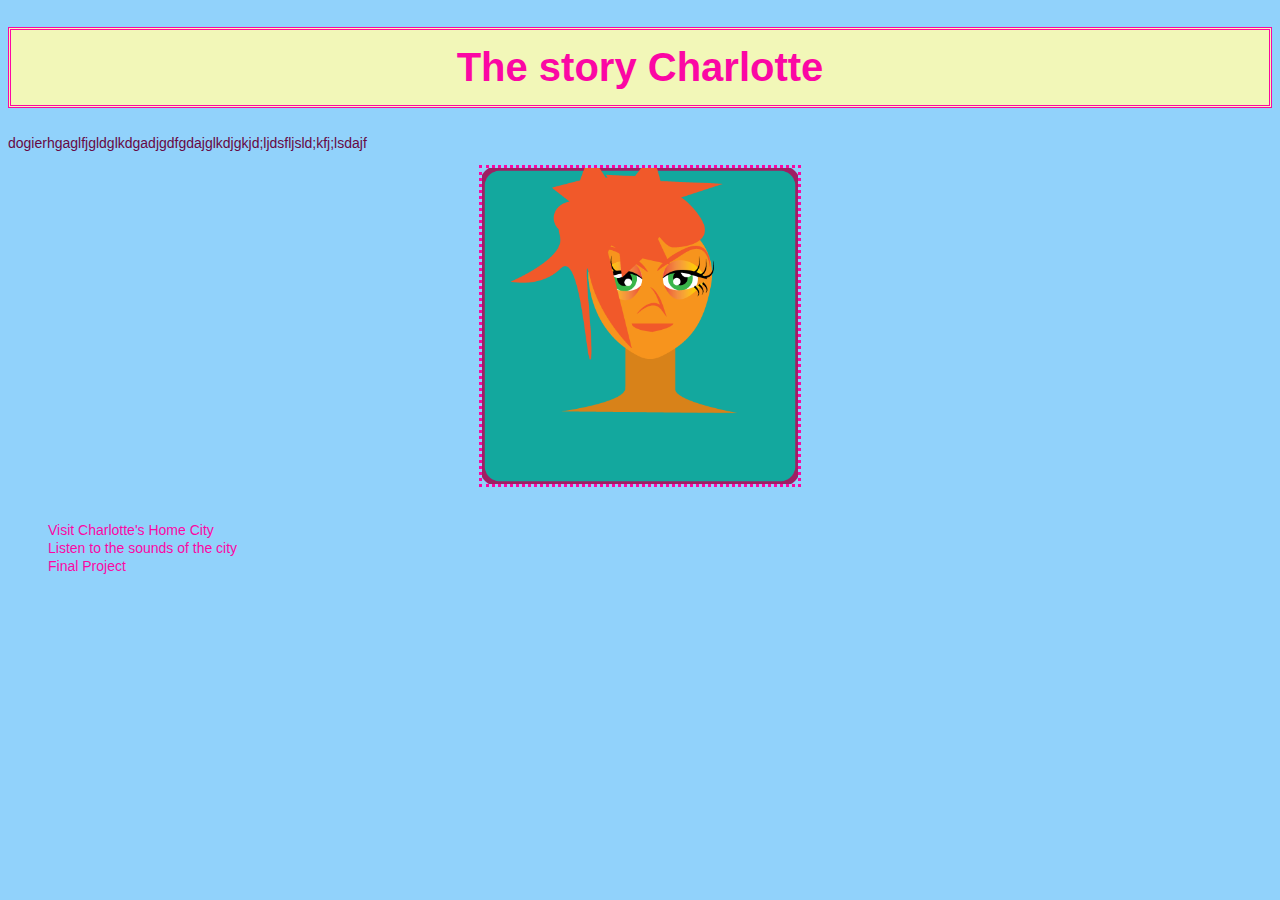
<file: index.html>
<!DOCTYPE html>
<html>
<head>
	<meta charset="utf-8">
	<meta name="viewport" content="width=device-width, initial-scale=1">
	<title>Charlotte's Life</title>
	<link rel="stylesheet" type="text/css" href="styles.css">
</head>
<body>
	<h1>The story Charlotte</h1>
	<p>dogierhgaglfjgldglkdgadjgdfgdajglkdjgkjd;ljdsfljsld;kfj;lsdajf</p>
	<img src="images/character.png" width="300px" class="center">
	<br>
	<ul>
		<li><a href="place.html">Visit Charlotte's Home City</a></li>
		<li><a href="sound.html">Listen to the sounds of the city</a></li>
		<li><a href="final.html">Final Project</a></li>
	</ul>
</body>
</html>
</file>
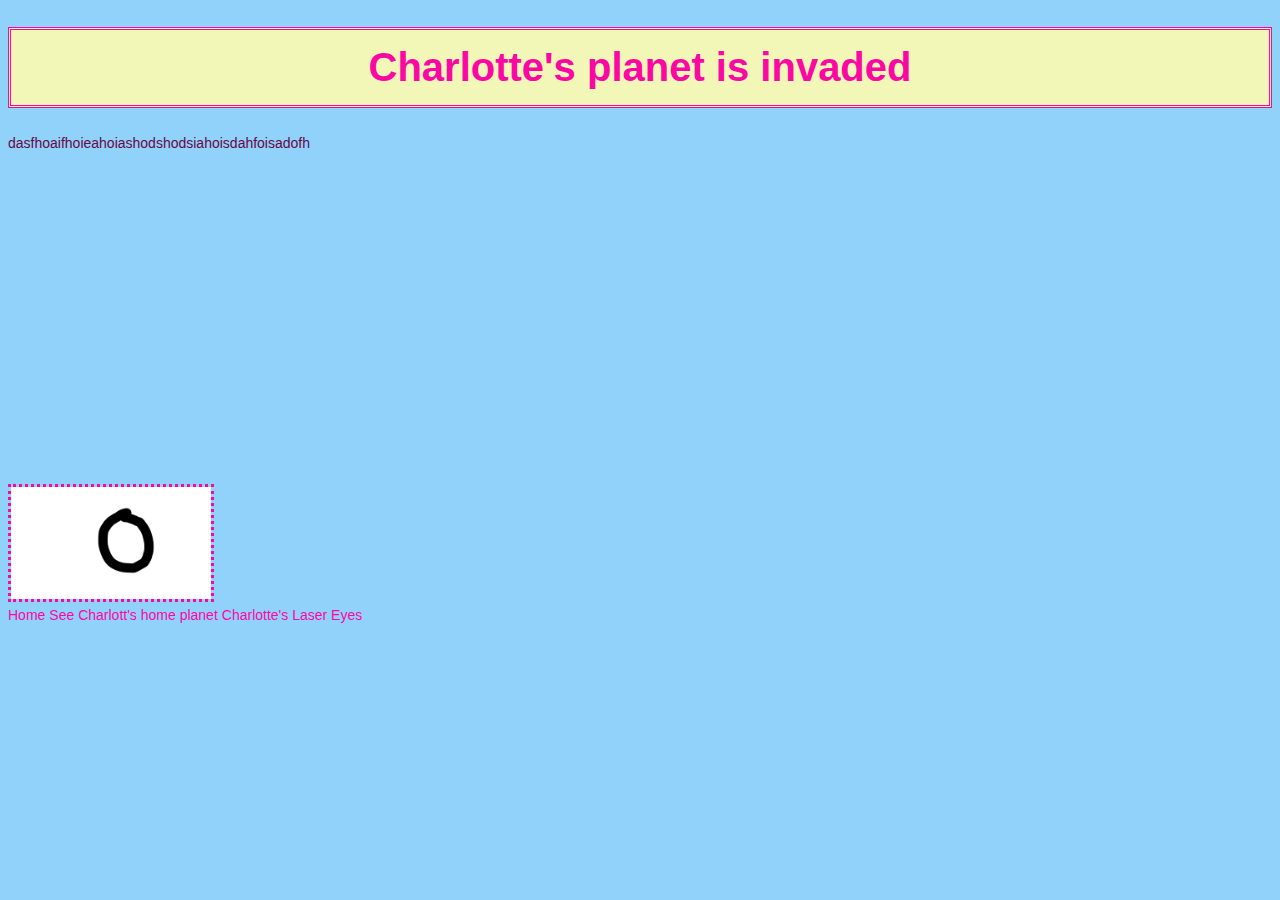
<file: action.html>
<!DOCTYPE html>
<html>
<head>
	<meta charset="utf-8">
	<meta name="viewport" content="width=device-width, initial-scale=1">
	<title>Blast</title>
	<link rel="stylesheet" type="text/css" href="styles.css">
</head>
<body>
	<h1>Charlotte's planet is invaded</h1>
	<p>dasfhoaifhoieahoiashodshodsiahoisdahfoisadofh</p>
	<iframe width="560" height="315" src="https://www.youtube.com/embed/PC4kY_aQqnU" title="YouTube video player" frameborder="0" allow="accelerometer; autoplay; clipboard-write; encrypted-media; gyroscope; picture-in-picture; web-share" allowfullscreen></iframe>
	<br>
	<img src="images/animationproject.gif" width="200px">
	<br>
	<a href="index.html">Home</a>
	<a href="place.html">See Charlott's home planet</a>
	<a href="power.html">Charlotte's Laser Eyes</a>
</body>
</html>
</file>
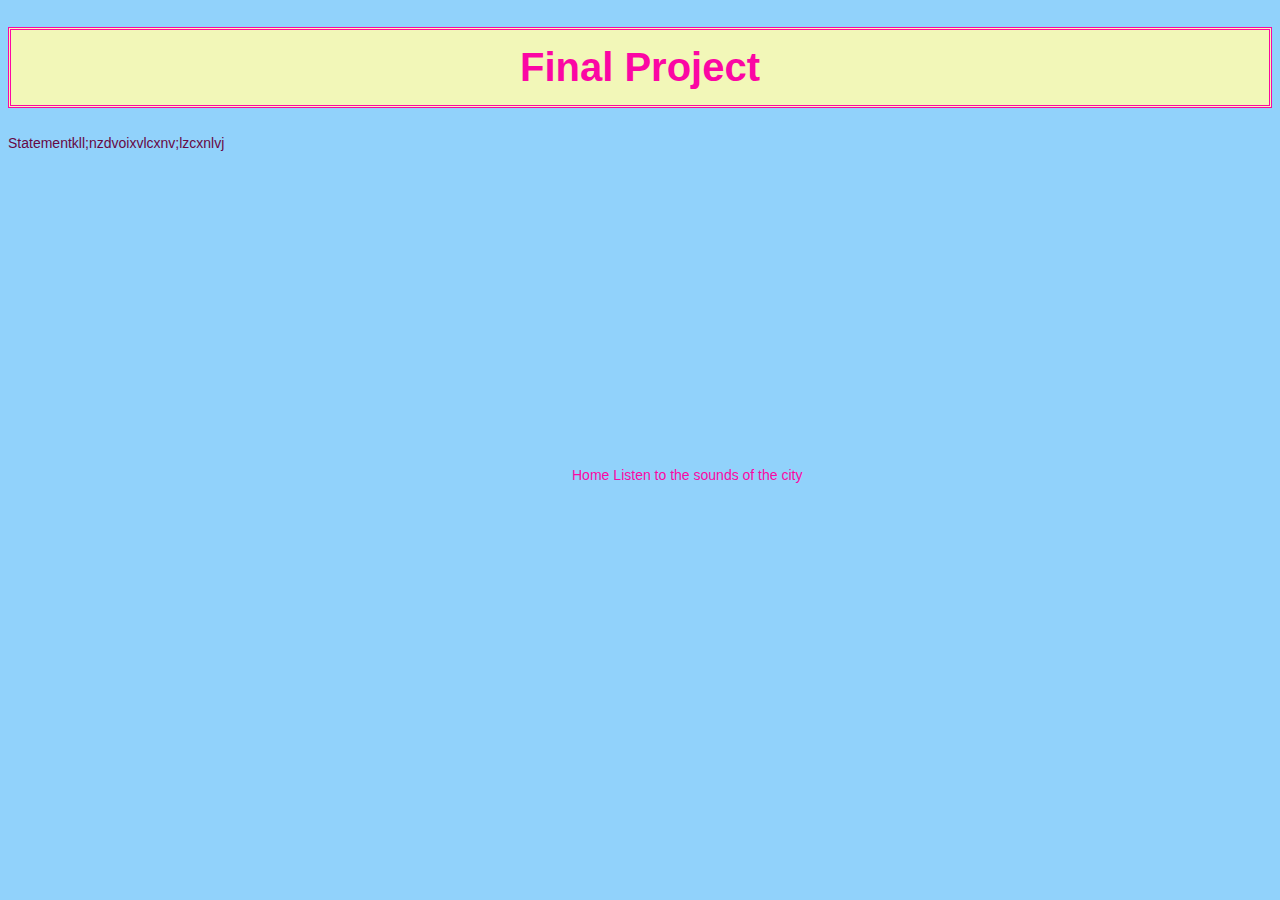
<file: final.html>
<!DOCTYPE html>
<html>
<head>
	<meta charset="utf-8">
	<meta name="viewport" content="width=device-width, initial-scale=1">
	<title>Final Project</title>
	<link rel="stylesheet" type="text/css" href="styles.css">
</head>
<body>
	<h1>Final Project</h1>
	<p>Statementkll;nzdvoixvlcxnv;lzcxnlvj</p>
	<iframe width="560" height="315" src="https://www.youtube.com/embed/YXvsAfnziEc" title="YouTube video player" frameborder="0" allow="accelerometer; autoplay; clipboard-write; encrypted-media; gyroscope; picture-in-picture; web-share" allowfullscreen></iframe>
	<a href="index.html">Home</a>
	<a href="sound.html">Listen to the sounds of the city</a>
</body>
</html>
</file>
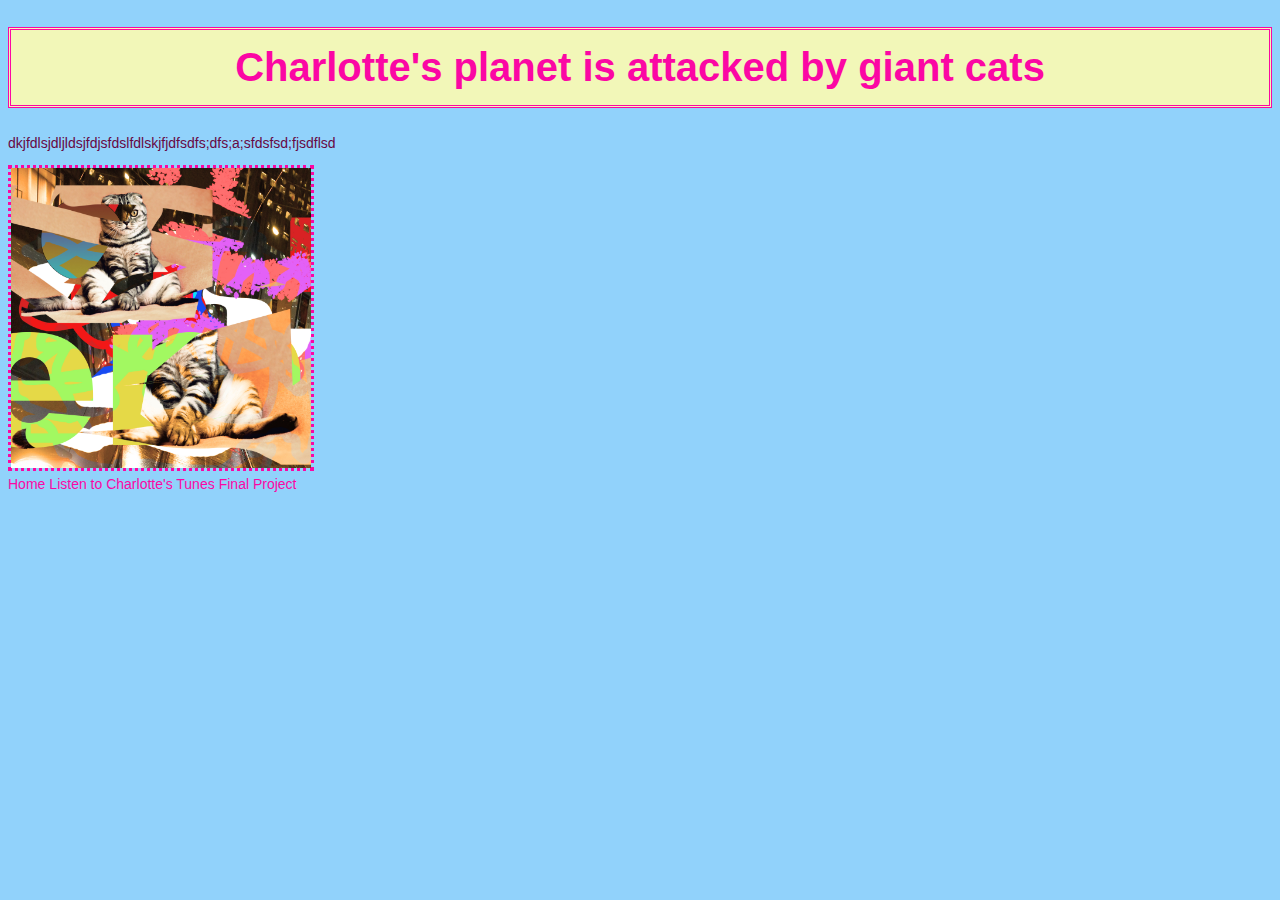
<file: place.html>
<!DOCTYPE html>
<html>
<head>
	<meta charset="utf-8">
	<meta name="viewport" content="width=device-width, initial-scale=1">
	<title>Cat Planet</title>
	<link rel="stylesheet" type="text/css" href="styles.css">
</head>
<body>
	<h1>Charlotte's planet is attacked by giant cats</h1>
	<p>dkjfdlsjdljldsjfdjsfdslfdlskjfjdfsdfs;dfs;a;sfdsfsd;fjsdflsd</p>
	<img src="images/cat.jpg" width="300px">
	<br>
	<a href="index.html">Home</a>
	<a href="sound.html">Listen to Charlotte's Tunes</a>
	<a href="final.html">Final Project</a>
</body>
</html>
</file>
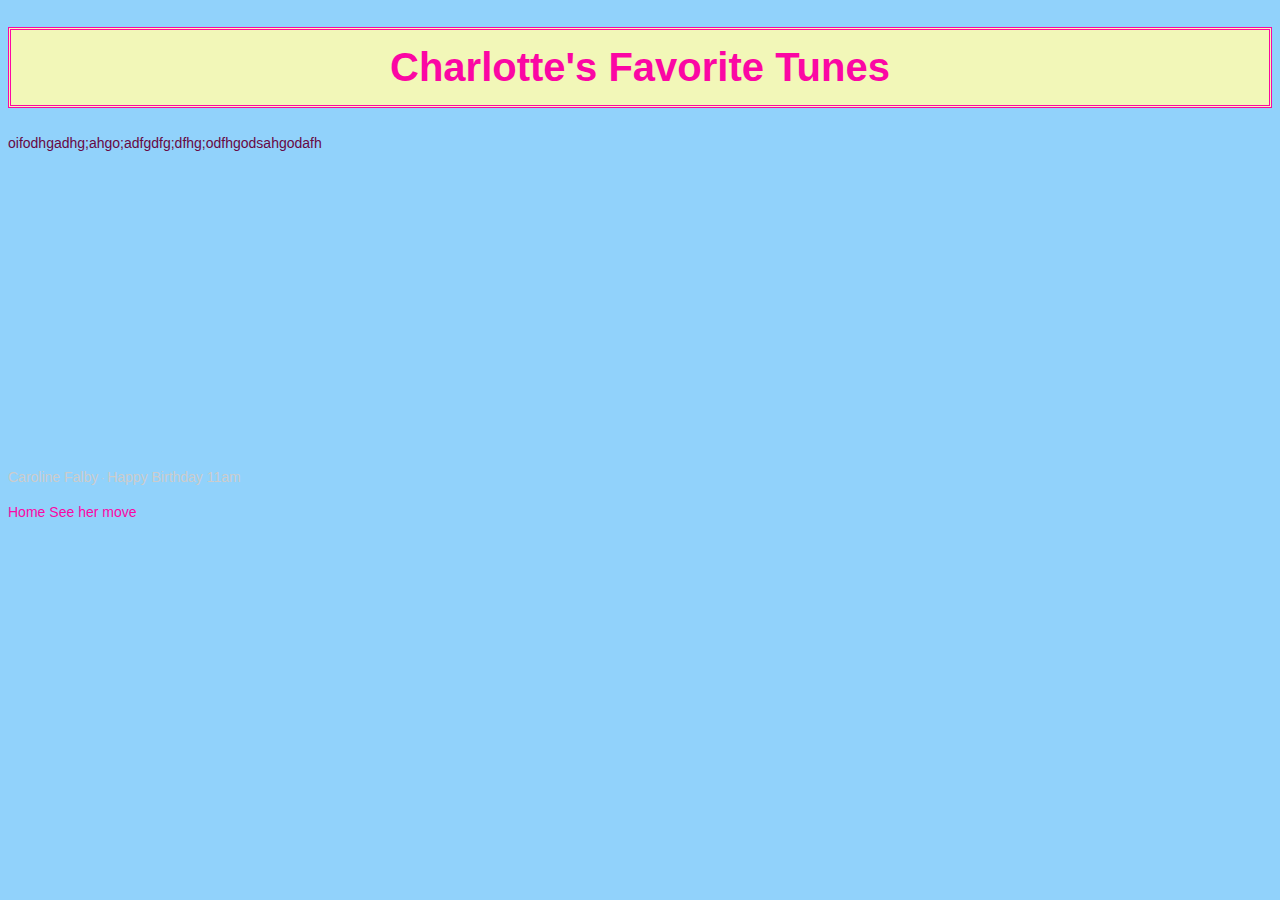
<file: sound.html>
<!DOCTYPE html>
<html>
<head>
	<meta charset="utf-8">
	<meta name="viewport" content="width=device-width, initial-scale=1">
	<title>Sounds of the City</title>
	<link rel="stylesheet" type="text/css" href="styles.css">
</head>
<body>
	<h1>Charlotte's Favorite Tunes</h1>
	<p>oifodhgadhg;ahgo;adfgdfg;dfhg;odfhgodsahgodafh</p>
	<iframe width="100%" height="300" scrolling="no" frameborder="no" allow="autoplay" src="https://w.soundcloud.com/player/?url=https%3A//api.soundcloud.com/tracks/1464250336&color=%23ec1a7d&auto_play=false&hide_related=false&show_comments=true&show_user=true&show_reposts=false&show_teaser=true&visual=true"></iframe><div style="font-size: 10px; color: #cccccc;line-break: anywhere;word-break: normal;overflow: hidden;white-space: nowrap;text-overflow: ellipsis; font-family: Interstate,Lucida Grande,Lucida Sans Unicode,Lucida Sans,Garuda,Verdana,Tahoma,sans-serif;font-weight: 100;"><a href="https://soundcloud.com/caroline-falby" title="Caroline Falby" target="_blank" style="color: #cccccc; text-decoration: none;">Caroline Falby</a> · <a href="https://soundcloud.com/caroline-falby/happy-birthday-11am" title="Happy Birthday 11am" target="_blank" style="color: #cccccc; text-decoration: none;">Happy Birthday 11am</a></div>
	<br>
	<a href="index.html">Home</a>
	<a href="action.html">See her move</a>
</body>
</html>
</file>
<file: styles.css>
body {background-color: #91D2FB;}
h1 {color: #FB07A4; font-family: Helvetica;font-size: 40px;border-style: double; border-width: 3px; background-color: #F2F7B8;padding: 15px; text-align: center;}
p {color: #670844;font-family: Helvetica; font-size: 14px;}
a {text-decoration: none; color: #FB07A4; font-family: Helvetica; font-size: 14px;}
a:hover {color: white;}
img {border-style: dotted; border-width: 3px;border-color: #FB07A4;}
ul {list-style-type: none;}
li {display: block;}
.center {display: block;margin-right: auto;margin-left: auto; width: 25%;}
</file>
